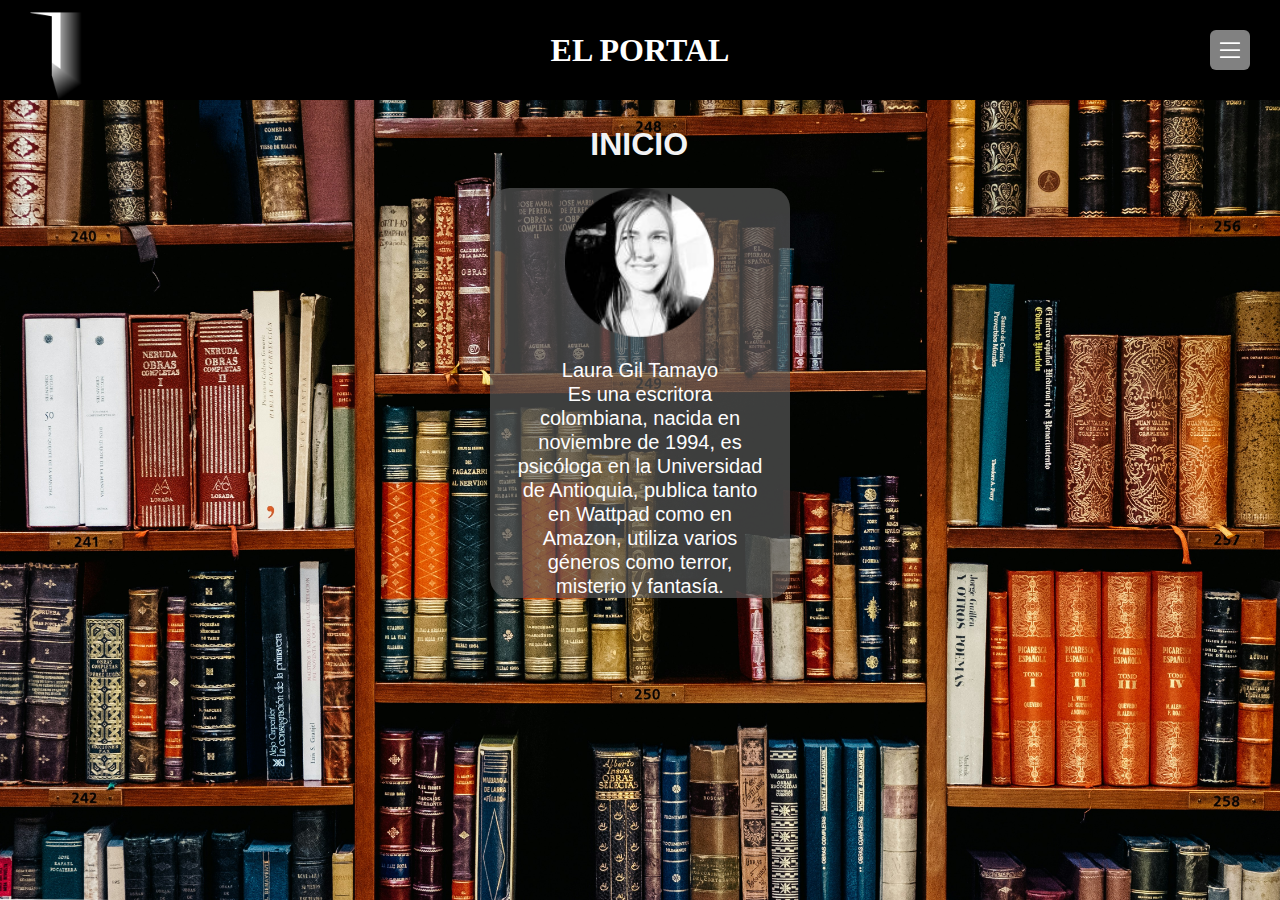
<file: index.html>
<!doctype html>
<html
  lang="en"
  data-ws-project="d2cc0fe9-c033-4dbe-af57-37bd389259b1"
  data-ws-last-published="2025-10-30T22:09:19.112Z"
>
  <head>
    <link
      rel="stylesheet"
      type="text/css"
      href="/assets/static/app_generated_index-6937cd5a.BsEceY5G.css"
    />
    <meta charset="UTF-8" />
    <meta name="viewport" content="width=device-width,initial-scale=1" />
    <meta property="og:url" content="https://url/" />
    <title>Home</title>
    <meta property="og:title" content="Home" />
    <meta property="og:type" content="website" />
    <link
      rel="preload"
      href="/assets/inaki-del-olmo-NIJuEQw0RKg-unsplash_jc7EkpLsFZNseD1LiA05j.jpg"
      as="image"
    />
  </head>
  <body
    class="w-element c1qmx1o8 c1icejh9 c1bnkpfy co3tvzq cxtgxj1 c1um50xf c16j96hl cz4qv6o c1au9onb c2bnxb2 c1hmhwbw c1n3m2gq c18gdq4h cdh3sj3"
  >
    <section class="w-element cnvl1sn c1ayfqqj">
      <div
        class="w-element ca1esn8 cf2aos5 c1xn0ta cxyerfa ckjog1e c19eipiq c1ayfqqj c5tghbq c1nxsiyl"
      >
        <div class="w-element">
          <img
            alt=""
            width="500"
            height="500"
            src="/assets/Copia_de_Dise_o_sin_t_tulo_(1)_aI3asMPHI1lEpjOQl3NJX.png"
            class="w-image c1favr2h c1oc8uqy cxgo3b1 cmhggn2 c1f5yie cnvl1sn cpjvukc c1ayfqqj c1upqv7q"
            sizes="100vw"
            srcset="
              /assets/Copia_de_Dise_o_sin_t_tulo_(1)_aI3asMPHI1lEpjOQl3NJX.png   16w,
              /assets/Copia_de_Dise_o_sin_t_tulo_(1)_aI3asMPHI1lEpjOQl3NJX.png   32w,
              /assets/Copia_de_Dise_o_sin_t_tulo_(1)_aI3asMPHI1lEpjOQl3NJX.png   48w,
              /assets/Copia_de_Dise_o_sin_t_tulo_(1)_aI3asMPHI1lEpjOQl3NJX.png   64w,
              /assets/Copia_de_Dise_o_sin_t_tulo_(1)_aI3asMPHI1lEpjOQl3NJX.png   96w,
              /assets/Copia_de_Dise_o_sin_t_tulo_(1)_aI3asMPHI1lEpjOQl3NJX.png  128w,
              /assets/Copia_de_Dise_o_sin_t_tulo_(1)_aI3asMPHI1lEpjOQl3NJX.png  256w,
              /assets/Copia_de_Dise_o_sin_t_tulo_(1)_aI3asMPHI1lEpjOQl3NJX.png  384w,
              /assets/Copia_de_Dise_o_sin_t_tulo_(1)_aI3asMPHI1lEpjOQl3NJX.png  640w,
              /assets/Copia_de_Dise_o_sin_t_tulo_(1)_aI3asMPHI1lEpjOQl3NJX.png  750w,
              /assets/Copia_de_Dise_o_sin_t_tulo_(1)_aI3asMPHI1lEpjOQl3NJX.png  828w,
              /assets/Copia_de_Dise_o_sin_t_tulo_(1)_aI3asMPHI1lEpjOQl3NJX.png 1080w
            "
            decoding="async"
            loading="lazy"
          />
        </div>
        <h1
          class="w-element ctn1oqd c1fmds1f cvoq3hz cvcn23q c1s09mvl c3tfgm6 c1xoidll c9jhhqd c69dm1z c186kave cmn1a2a"
        >
          <b class="w-element">EL PORTAL</b>
        </h1>
        <div
          class="w-element cpjvukc c5tghbq c14pvdus"
          type="button"
          aria-haspopup="dialog"
          aria-expanded="false"
          aria-controls="radix-:R1m:"
          data-state="closed"
        >
          <button
            type="submit"
            class="w-button cn7yuek cqnxke6 cemzqr0 cimum3x cjerxfz c1grufaf c18mxri7 cwo87g3 c13x1uo1 c7dpsus cjhuvac c1ayqser ckx5kl6 cwu7hqv c1mbtik4 cprbzdl c1iuni55 c9jhhqd c172bq33 cmn1a2a c1u23wuo c15zxh23 c1pw8old c10w6f4h c1p54o3s c1kd3ah9 ckd66pr cdpnrzf cm0knhk cn54qdg c4hjett"
          >
            <div class="w-html-embed c1f5yie cnvl1sn cikjglw">
              <svg
                xmlns="http://www.w3.org/2000/svg"
                fill="none"
                viewBox="0 0 16 16"
                width="100%"
                height="100%"
                style="display: block"
              >
                <path
                  stroke="currentColor"
                  stroke-linecap="round"
                  stroke-linejoin="round"
                  d="M2.667 8h10.666M2.667 4h10.666M2.667 12h10.666"
                />
              </svg>
            </div>
          </button>
        </div>
      </div>
    </section>
    <div class="w-element c1epyhvx c1f8bpbi">
      <h1 class="w-element c1v4fwcm c5n2r4t c1aio1v7 c1upqv7q cn84kiw">
        INICIO
      </h1>
    </div>
    <section
      class="w-element c1r6ugba c1k6glwd c813e5c c114w0xy c1bnkpfy co3tvzq cxtgxj1 c1um50xf c16j96hl c1f7yy2n"
    >
      <a
        href="https://www.wattpad.com/user/LauraGilTamayo"
        class="w-element cn7yuek c1aio1v7 c1upqv7q c1mrkxd c1w6t6ju c1mo1ylx c1055l1u c1nq3432 c1sar7pn c1i0k055 c18c9wng c1ofb9c cq1kggf c1favr2h cwcygrx"
        ><div
          class="w-element cwcygrx c1ofb9c cq1kggf cujxmzg c1lxtkqn cbc2u6a c7q597 c1j8kcf7 c112aa1k c10s9tof cx71pj6 c7g2jwj cvdi3a3 c1aio1v7 c10g4upj c1mrkxd c1hi0c38 c1p1avj9 c81pmbb c1b9fc7u c142i5tu c110c5br c1qy5rw9 cnn0afh c1x0ujt1 c1xoidll"
        >
          <img
            alt=""
            width="128"
            height="128"
            src="/assets/LauraGilTamayo.128.776276_xq6JyUnmU7gn4xvb5v6Bl.png"
            class="w-image c1ofb9c cq1kggf c1sg7cws c1aio1v7 c1upqv7q c1b3hch8"
            sizes="100vw"
            srcset="
              /assets/LauraGilTamayo.128.776276_xq6JyUnmU7gn4xvb5v6Bl.png  16w,
              /assets/LauraGilTamayo.128.776276_xq6JyUnmU7gn4xvb5v6Bl.png  32w,
              /assets/LauraGilTamayo.128.776276_xq6JyUnmU7gn4xvb5v6Bl.png  48w,
              /assets/LauraGilTamayo.128.776276_xq6JyUnmU7gn4xvb5v6Bl.png  64w,
              /assets/LauraGilTamayo.128.776276_xq6JyUnmU7gn4xvb5v6Bl.png  96w,
              /assets/LauraGilTamayo.128.776276_xq6JyUnmU7gn4xvb5v6Bl.png 128w,
              /assets/LauraGilTamayo.128.776276_xq6JyUnmU7gn4xvb5v6Bl.png 256w
            "
            decoding="async"
            loading="lazy"
          />
          <p
            class="w-element c1s09mvl c1ytug19 c1ofb9c cq1kggf czv2zc3 cpwfnaf c14skmt9 cpgq2tq c1usyqnc c1ec3i0t c1xoidll crw7cil c1aio1v7 c1upqv7q c56rzx7"
          >
            Laura Gil Tamayo<br />Es una escritora colombiana, nacida en
            noviembre de 1994, es psicóloga en la Universidad de Antioquia,
            publica tanto en Wattpad como en Amazon, utiliza varios géneros como
            terror, misterio y fantasía.
          </p>
        </div></a
      >
    </section>
    <script id="vike_pageContext" type="application/json">
      {
        "_urlRewrite": null,
        "pageId": "/pages/index",
        "routeParams": {},
        "data": {
          "url": "https://url/",
          "system": { "params": {}, "search": {}, "origin": "https://url" },
          "resources": {},
          "pageMeta": {
            "title": "Home",
            "description": "!undefined",
            "excludePageFromSearch": "!undefined",
            "language": "!undefined",
            "socialImageAssetName": "!undefined",
            "socialImageUrl": "!undefined",
            "status": "!undefined",
            "redirect": "!undefined",
            "custom": []
          }
        }
      }
    </script>
    <script id="vike_globalContext" type="application/json">
      {}
    </script>
    <script
      src="/assets/entries/entry-server-routing.Coqxt5B5.js"
      type="module"
      async
    ></script>
    <link
      rel="modulepreload"
      href="/assets/entries/pages_index.DSTsPCqw.js"
      as="script"
      type="text/javascript"
    /><link
      rel="modulepreload"
      href="/assets/chunks/chunk-DE3sq-51.js"
      as="script"
      type="text/javascript"
    />
  </body>
</html>
</file>
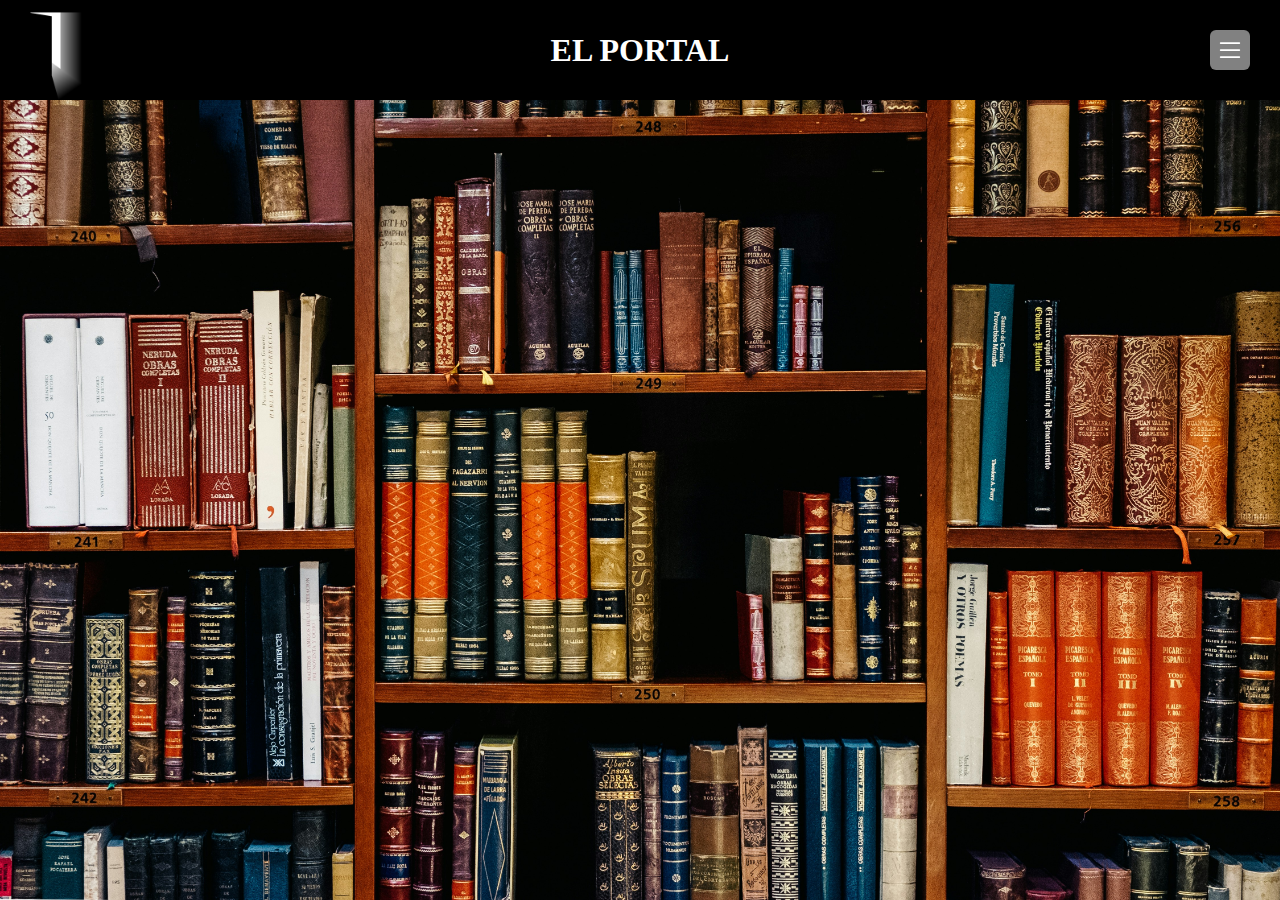
<file: contacto/index.html>
<!doctype html>
<html
  lang="en"
  data-ws-project="d2cc0fe9-c033-4dbe-af57-37bd389259b1"
  data-ws-last-published="2025-10-30T22:09:19.112Z"
>
  <head>
    <link
      rel="stylesheet"
      type="text/css"
      href="/assets/static/app_generated_index-6937cd5a.BsEceY5G.css"
    />
    <meta charset="UTF-8" />
    <meta name="viewport" content="width=device-width,initial-scale=1" />
    <meta property="og:url" content="https://url/contacto" />
    <title>Untitled</title>
    <meta property="og:title" content="Untitled" />
    <meta property="og:type" content="website" />
    <meta name="robots" content="noindex, nofollow" />
    <meta property="twitter:card" content="summary_large_image" />
    <link
      rel="preload"
      href="/assets/inaki-del-olmo-NIJuEQw0RKg-unsplash_jc7EkpLsFZNseD1LiA05j.jpg"
      as="image"
    />
  </head>
  <body
    class="w-element c1qmx1o8 c1icejh9 c1bnkpfy co3tvzq cxtgxj1 c1um50xf c16j96hl cz4qv6o c1au9onb c2bnxb2 c1hmhwbw c1n3m2gq c18gdq4h cdh3sj3"
  >
    <div
      class="w-element ca1esn8 cf2aos5 c1xn0ta cxyerfa ckjog1e c19eipiq c1ayfqqj c5tghbq c1nxsiyl"
    >
      <div class="w-element">
        <img
          alt=""
          width="500"
          height="500"
          src="/assets/Copia_de_Dise_o_sin_t_tulo_(1)_aI3asMPHI1lEpjOQl3NJX.png"
          class="w-image c1favr2h c1oc8uqy cxgo3b1 cmhggn2 c1f5yie cnvl1sn cpjvukc c1ayfqqj c1upqv7q"
          sizes="100vw"
          srcset="
            /assets/Copia_de_Dise_o_sin_t_tulo_(1)_aI3asMPHI1lEpjOQl3NJX.png   16w,
            /assets/Copia_de_Dise_o_sin_t_tulo_(1)_aI3asMPHI1lEpjOQl3NJX.png   32w,
            /assets/Copia_de_Dise_o_sin_t_tulo_(1)_aI3asMPHI1lEpjOQl3NJX.png   48w,
            /assets/Copia_de_Dise_o_sin_t_tulo_(1)_aI3asMPHI1lEpjOQl3NJX.png   64w,
            /assets/Copia_de_Dise_o_sin_t_tulo_(1)_aI3asMPHI1lEpjOQl3NJX.png   96w,
            /assets/Copia_de_Dise_o_sin_t_tulo_(1)_aI3asMPHI1lEpjOQl3NJX.png  128w,
            /assets/Copia_de_Dise_o_sin_t_tulo_(1)_aI3asMPHI1lEpjOQl3NJX.png  256w,
            /assets/Copia_de_Dise_o_sin_t_tulo_(1)_aI3asMPHI1lEpjOQl3NJX.png  384w,
            /assets/Copia_de_Dise_o_sin_t_tulo_(1)_aI3asMPHI1lEpjOQl3NJX.png  640w,
            /assets/Copia_de_Dise_o_sin_t_tulo_(1)_aI3asMPHI1lEpjOQl3NJX.png  750w,
            /assets/Copia_de_Dise_o_sin_t_tulo_(1)_aI3asMPHI1lEpjOQl3NJX.png  828w,
            /assets/Copia_de_Dise_o_sin_t_tulo_(1)_aI3asMPHI1lEpjOQl3NJX.png 1080w
          "
          decoding="async"
          loading="lazy"
        />
      </div>
      <h1
        class="w-element ctn1oqd c1fmds1f cvoq3hz cvcn23q c1s09mvl c3tfgm6 c1xoidll c9jhhqd c69dm1z c186kave cmn1a2a"
      >
        <b class="w-element">EL PORTAL</b>
      </h1>
      <div
        class="w-element cpjvukc c5tghbq c14pvdus"
        type="button"
        aria-haspopup="dialog"
        aria-expanded="false"
        aria-controls="radix-:Re:"
        data-state="closed"
      >
        <button
          type="submit"
          class="w-button cn7yuek cqnxke6 cemzqr0 cimum3x cjerxfz c1grufaf c18mxri7 cwo87g3 c13x1uo1 c7dpsus cjhuvac c1ayqser ckx5kl6 cwu7hqv c1mbtik4 cprbzdl c1iuni55 c9jhhqd c172bq33 cmn1a2a c1u23wuo c15zxh23 c1pw8old c10w6f4h c1p54o3s c1kd3ah9 ckd66pr cdpnrzf cm0knhk cn54qdg c4hjett"
        >
          <div class="w-html-embed c1f5yie cnvl1sn cikjglw">
            <svg
              xmlns="http://www.w3.org/2000/svg"
              fill="none"
              viewBox="0 0 16 16"
              width="100%"
              height="100%"
              style="display: block"
            >
              <path
                stroke="currentColor"
                stroke-linecap="round"
                stroke-linejoin="round"
                d="M2.667 8h10.666M2.667 4h10.666M2.667 12h10.666"
              />
            </svg>
          </div>
        </button>
      </div>
    </div>
    <script id="vike_pageContext" type="application/json">
      {
        "_urlRewrite": null,
        "pageId": "/pages/contacto",
        "routeParams": {},
        "data": {
          "url": "https://url/contacto",
          "system": { "params": {}, "search": {}, "origin": "https://url" },
          "resources": {},
          "pageMeta": {
            "title": "Untitled",
            "description": "",
            "excludePageFromSearch": true,
            "language": "",
            "socialImageAssetName": "!undefined",
            "socialImageUrl": "",
            "status": "!undefined",
            "redirect": "",
            "custom": []
          }
        }
      }
    </script>
    <script id="vike_globalContext" type="application/json">
      {}
    </script>
    <script
      src="/assets/entries/entry-server-routing.Coqxt5B5.js"
      type="module"
      async
    ></script>
    <link
      rel="modulepreload"
      href="/assets/entries/pages_contacto.D3B0B4v3.js"
      as="script"
      type="text/javascript"
    /><link
      rel="modulepreload"
      href="/assets/chunks/chunk-DE3sq-51.js"
      as="script"
      type="text/javascript"
    />
  </body>
</html>
</file>
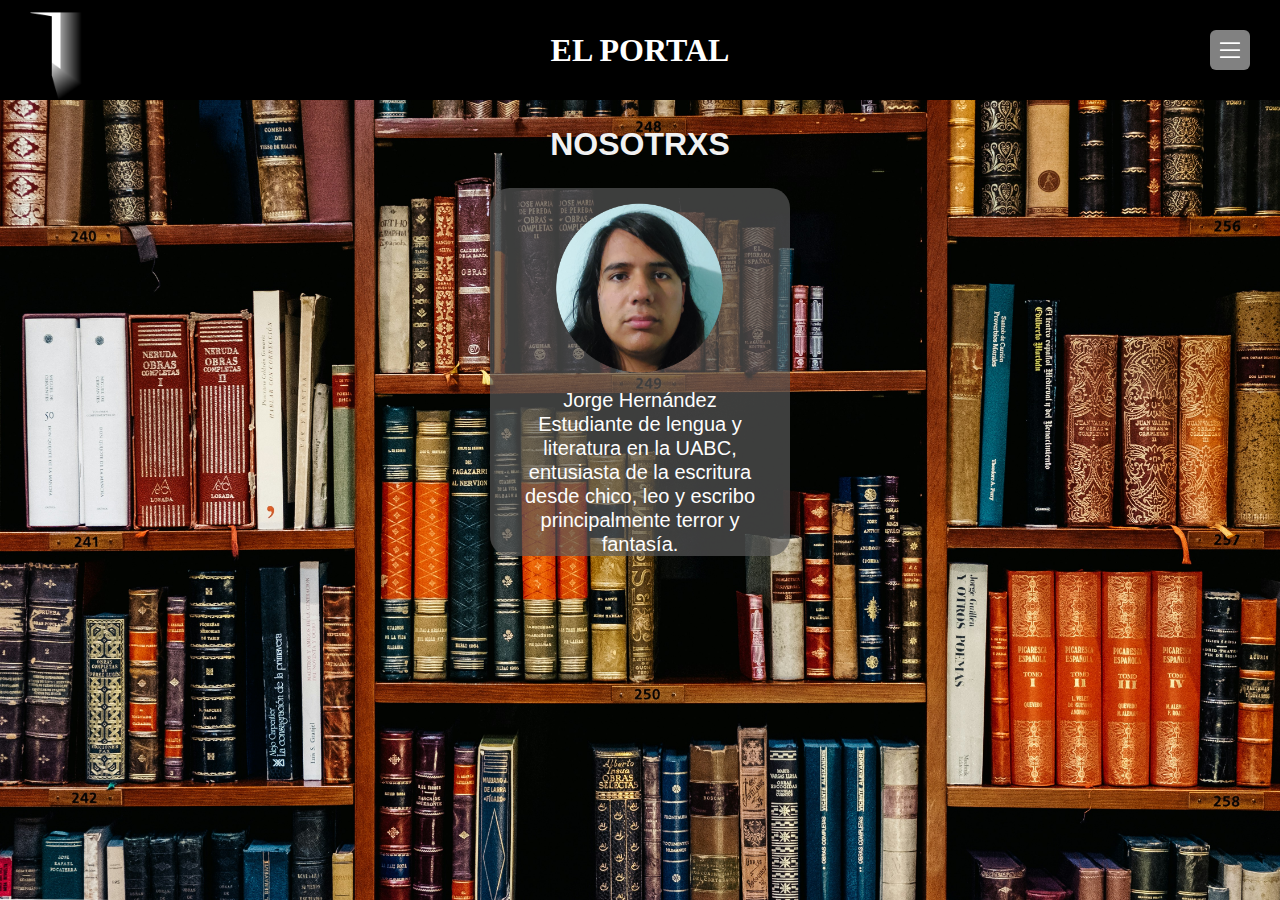
<file: nosotrxs/index.html>
<!doctype html>
<html
  lang="en"
  data-ws-project="d2cc0fe9-c033-4dbe-af57-37bd389259b1"
  data-ws-last-published="2025-10-30T22:09:19.112Z"
>
  <head>
    <link
      rel="stylesheet"
      type="text/css"
      href="/assets/static/app_generated_index-6937cd5a.BsEceY5G.css"
    />
    <meta charset="UTF-8" />
    <meta name="viewport" content="width=device-width,initial-scale=1" />
    <meta property="og:url" content="https://url/nosotrxs" />
    <title>Untitled</title>
    <meta property="og:title" content="Untitled" />
    <meta property="og:type" content="website" />
    <meta name="robots" content="noindex, nofollow" />
    <meta property="twitter:card" content="summary_large_image" />
    <link
      rel="preload"
      href="/assets/inaki-del-olmo-NIJuEQw0RKg-unsplash_jc7EkpLsFZNseD1LiA05j.jpg"
      as="image"
    />
  </head>
  <body
    class="w-element c1qmx1o8 c1icejh9 c1bnkpfy co3tvzq cxtgxj1 c1um50xf c16j96hl cz4qv6o c1au9onb c2bnxb2 c1hmhwbw c1n3m2gq c18gdq4h cdh3sj3"
  >
    <div
      class="w-element ca1esn8 cf2aos5 c1xn0ta cxyerfa ckjog1e c19eipiq c1ayfqqj c5tghbq c1nxsiyl"
    >
      <div class="w-element">
        <img
          alt=""
          width="500"
          height="500"
          src="/assets/Copia_de_Dise_o_sin_t_tulo_(1)_aI3asMPHI1lEpjOQl3NJX.png"
          class="w-image c1favr2h c1oc8uqy cxgo3b1 cmhggn2 c1f5yie cnvl1sn cpjvukc c1ayfqqj c1upqv7q"
          sizes="100vw"
          srcset="
            /assets/Copia_de_Dise_o_sin_t_tulo_(1)_aI3asMPHI1lEpjOQl3NJX.png   16w,
            /assets/Copia_de_Dise_o_sin_t_tulo_(1)_aI3asMPHI1lEpjOQl3NJX.png   32w,
            /assets/Copia_de_Dise_o_sin_t_tulo_(1)_aI3asMPHI1lEpjOQl3NJX.png   48w,
            /assets/Copia_de_Dise_o_sin_t_tulo_(1)_aI3asMPHI1lEpjOQl3NJX.png   64w,
            /assets/Copia_de_Dise_o_sin_t_tulo_(1)_aI3asMPHI1lEpjOQl3NJX.png   96w,
            /assets/Copia_de_Dise_o_sin_t_tulo_(1)_aI3asMPHI1lEpjOQl3NJX.png  128w,
            /assets/Copia_de_Dise_o_sin_t_tulo_(1)_aI3asMPHI1lEpjOQl3NJX.png  256w,
            /assets/Copia_de_Dise_o_sin_t_tulo_(1)_aI3asMPHI1lEpjOQl3NJX.png  384w,
            /assets/Copia_de_Dise_o_sin_t_tulo_(1)_aI3asMPHI1lEpjOQl3NJX.png  640w,
            /assets/Copia_de_Dise_o_sin_t_tulo_(1)_aI3asMPHI1lEpjOQl3NJX.png  750w,
            /assets/Copia_de_Dise_o_sin_t_tulo_(1)_aI3asMPHI1lEpjOQl3NJX.png  828w,
            /assets/Copia_de_Dise_o_sin_t_tulo_(1)_aI3asMPHI1lEpjOQl3NJX.png 1080w
          "
          decoding="async"
          loading="lazy"
        />
      </div>
      <h1
        class="w-element ctn1oqd c1fmds1f cvoq3hz cvcn23q c1s09mvl c3tfgm6 c1xoidll c9jhhqd c69dm1z c186kave cmn1a2a"
      >
        <b class="w-element">EL PORTAL</b>
      </h1>
      <div
        class="w-element cpjvukc c5tghbq c14pvdus"
        type="button"
        aria-haspopup="dialog"
        aria-expanded="false"
        aria-controls="radix-:R1m:"
        data-state="closed"
      >
        <button
          type="submit"
          class="w-button cn7yuek cqnxke6 cemzqr0 cimum3x cjerxfz c1grufaf c18mxri7 cwo87g3 c13x1uo1 c7dpsus cjhuvac c1ayqser ckx5kl6 cwu7hqv c1mbtik4 cprbzdl c1iuni55 c9jhhqd c172bq33 cmn1a2a c1u23wuo c15zxh23 c1pw8old c10w6f4h c1p54o3s c1kd3ah9 ckd66pr cdpnrzf cm0knhk cn54qdg c4hjett"
        >
          <div class="w-html-embed c1f5yie cnvl1sn cikjglw">
            <svg
              xmlns="http://www.w3.org/2000/svg"
              fill="none"
              viewBox="0 0 16 16"
              width="100%"
              height="100%"
              style="display: block"
            >
              <path
                stroke="currentColor"
                stroke-linecap="round"
                stroke-linejoin="round"
                d="M2.667 8h10.666M2.667 4h10.666M2.667 12h10.666"
              />
            </svg>
          </div>
        </button>
      </div>
    </div>
    <div class="w-element c1epyhvx">
      <h1 class="w-element c1jzxwpc c1xoidll">NOSOTRXS</h1>
    </div>
    <div
      class="w-element cwcygrx c1ofb9c cq1kggf cujxmzg c1lxtkqn cbc2u6a c7q597 c1j8kcf7 c112aa1k c10s9tof cx71pj6 c7g2jwj cvdi3a3 c1aio1v7 c1upqv7q c1mrkxd c1hi0c38 c1p1avj9 c81pmbb c1b9fc7u c142i5tu c110c5br c1qy5rw9 cnn0afh c1x0ujt1 c1xoidll c1epyhvx c46hjv4"
    >
      <img
        alt=""
        width="1389"
        height="1389"
        src="/assets/Carota_Si-REJ-XyUm3hsqW843jd.png"
        class="w-image c1ofb9c cq1kggf c1sg7cws c1aio1v7 c1upqv7q cl05e1y"
        sizes="100vw"
        srcset="
          /assets/Carota_Si-REJ-XyUm3hsqW843jd.png   16w,
          /assets/Carota_Si-REJ-XyUm3hsqW843jd.png   32w,
          /assets/Carota_Si-REJ-XyUm3hsqW843jd.png   48w,
          /assets/Carota_Si-REJ-XyUm3hsqW843jd.png   64w,
          /assets/Carota_Si-REJ-XyUm3hsqW843jd.png   96w,
          /assets/Carota_Si-REJ-XyUm3hsqW843jd.png  128w,
          /assets/Carota_Si-REJ-XyUm3hsqW843jd.png  256w,
          /assets/Carota_Si-REJ-XyUm3hsqW843jd.png  384w,
          /assets/Carota_Si-REJ-XyUm3hsqW843jd.png  640w,
          /assets/Carota_Si-REJ-XyUm3hsqW843jd.png  750w,
          /assets/Carota_Si-REJ-XyUm3hsqW843jd.png  828w,
          /assets/Carota_Si-REJ-XyUm3hsqW843jd.png 1080w,
          /assets/Carota_Si-REJ-XyUm3hsqW843jd.png 1200w,
          /assets/Carota_Si-REJ-XyUm3hsqW843jd.png 1920w,
          /assets/Carota_Si-REJ-XyUm3hsqW843jd.png 2048w,
          /assets/Carota_Si-REJ-XyUm3hsqW843jd.png 3840w
        "
        decoding="async"
        loading="lazy"
      />
      <p
        class="w-element c1s09mvl c1ytug19 c1ofb9c cq1kggf czv2zc3 cpwfnaf c14skmt9 cpgq2tq c1usyqnc c1ec3i0t c1xoidll crw7cil c1aio1v7 c1upqv7q c56rzx7 c1f7yy2n c14nanek"
      >
        Jorge Hernández<br />Estudiante de lengua y literatura en la UABC,
        entusiasta de la escritura desde chico, leo y escribo principalmente
        terror y fantasía.
      </p>
    </div>
    <script id="vike_pageContext" type="application/json">
      {
        "_urlRewrite": null,
        "pageId": "/pages/nosotrxs",
        "routeParams": {},
        "data": {
          "url": "https://url/nosotrxs",
          "system": { "params": {}, "search": {}, "origin": "https://url" },
          "resources": {},
          "pageMeta": {
            "title": "Untitled",
            "description": "",
            "excludePageFromSearch": true,
            "language": "",
            "socialImageAssetName": "!undefined",
            "socialImageUrl": "",
            "status": "!undefined",
            "redirect": "",
            "custom": []
          }
        }
      }
    </script>
    <script id="vike_globalContext" type="application/json">
      {}
    </script>
    <script
      src="/assets/entries/entry-server-routing.Coqxt5B5.js"
      type="module"
      async
    ></script>
    <link
      rel="modulepreload"
      href="/assets/entries/pages_nosotrxs.DNoFbGsc.js"
      as="script"
      type="text/javascript"
    /><link
      rel="modulepreload"
      href="/assets/chunks/chunk-DE3sq-51.js"
      as="script"
      type="text/javascript"
    />
  </body>
</html>
</file>
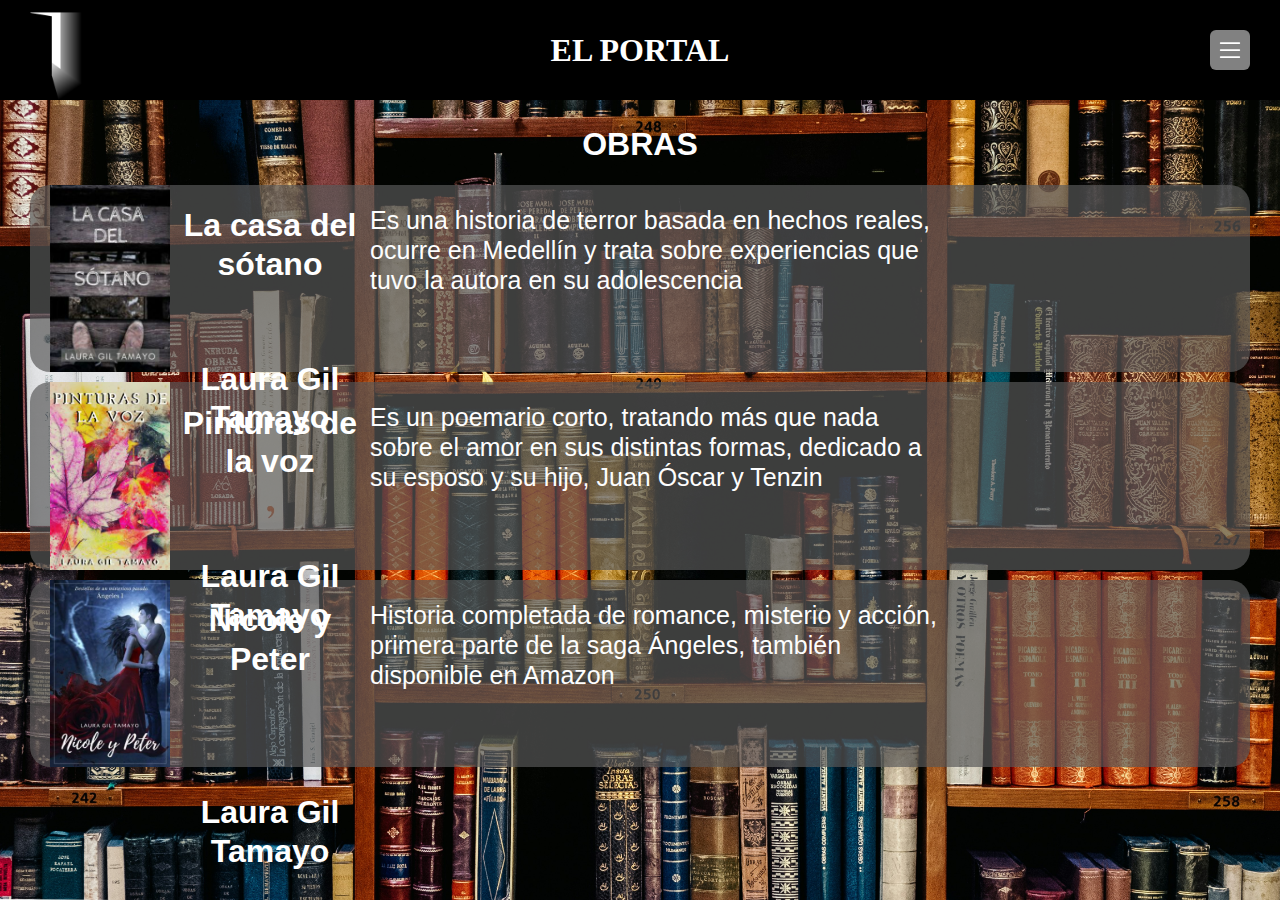
<file: obras/index.html>
<!doctype html>
<html
  lang="en"
  data-ws-project="d2cc0fe9-c033-4dbe-af57-37bd389259b1"
  data-ws-last-published="2025-10-30T22:09:19.112Z"
>
  <head>
    <link
      rel="stylesheet"
      type="text/css"
      href="/assets/static/app_generated_index-6937cd5a.BsEceY5G.css"
    />
    <meta charset="UTF-8" />
    <meta name="viewport" content="width=device-width,initial-scale=1" />
    <meta property="og:url" content="https://url/obras" />
    <title>Untitled</title>
    <meta property="og:title" content="Untitled" />
    <meta property="og:type" content="website" />
    <meta name="robots" content="noindex, nofollow" />
    <meta property="twitter:card" content="summary_large_image" />
    <link
      rel="preload"
      href="/assets/inaki-del-olmo-NIJuEQw0RKg-unsplash_jc7EkpLsFZNseD1LiA05j.jpg"
      as="image"
    />
  </head>
  <body
    class="w-element c1qmx1o8 c1icejh9 c1bnkpfy co3tvzq cxtgxj1 c1um50xf c16j96hl cz4qv6o c1au9onb c2bnxb2 c1hmhwbw c1n3m2gq c18gdq4h cdh3sj3"
  >
    <div
      class="w-element ca1esn8 cf2aos5 c1xn0ta cxyerfa ckjog1e c19eipiq c1ayfqqj c5tghbq c1nxsiyl"
    >
      <div class="w-element">
        <img
          alt=""
          width="500"
          height="500"
          src="/assets/Copia_de_Dise_o_sin_t_tulo_(1)_aI3asMPHI1lEpjOQl3NJX.png"
          class="w-image c1favr2h c1oc8uqy cxgo3b1 cmhggn2 c1f5yie cnvl1sn cpjvukc c1ayfqqj c1upqv7q"
          sizes="100vw"
          srcset="
            /assets/Copia_de_Dise_o_sin_t_tulo_(1)_aI3asMPHI1lEpjOQl3NJX.png   16w,
            /assets/Copia_de_Dise_o_sin_t_tulo_(1)_aI3asMPHI1lEpjOQl3NJX.png   32w,
            /assets/Copia_de_Dise_o_sin_t_tulo_(1)_aI3asMPHI1lEpjOQl3NJX.png   48w,
            /assets/Copia_de_Dise_o_sin_t_tulo_(1)_aI3asMPHI1lEpjOQl3NJX.png   64w,
            /assets/Copia_de_Dise_o_sin_t_tulo_(1)_aI3asMPHI1lEpjOQl3NJX.png   96w,
            /assets/Copia_de_Dise_o_sin_t_tulo_(1)_aI3asMPHI1lEpjOQl3NJX.png  128w,
            /assets/Copia_de_Dise_o_sin_t_tulo_(1)_aI3asMPHI1lEpjOQl3NJX.png  256w,
            /assets/Copia_de_Dise_o_sin_t_tulo_(1)_aI3asMPHI1lEpjOQl3NJX.png  384w,
            /assets/Copia_de_Dise_o_sin_t_tulo_(1)_aI3asMPHI1lEpjOQl3NJX.png  640w,
            /assets/Copia_de_Dise_o_sin_t_tulo_(1)_aI3asMPHI1lEpjOQl3NJX.png  750w,
            /assets/Copia_de_Dise_o_sin_t_tulo_(1)_aI3asMPHI1lEpjOQl3NJX.png  828w,
            /assets/Copia_de_Dise_o_sin_t_tulo_(1)_aI3asMPHI1lEpjOQl3NJX.png 1080w
          "
          decoding="async"
          loading="lazy"
        />
      </div>
      <h1
        class="w-element ctn1oqd c1fmds1f cvoq3hz cvcn23q c1s09mvl c3tfgm6 c1xoidll c9jhhqd c69dm1z c186kave cmn1a2a"
      >
        <b class="w-element">EL PORTAL</b>
      </h1>
      <div
        class="w-element cpjvukc c5tghbq c14pvdus"
        type="button"
        aria-haspopup="dialog"
        aria-expanded="false"
        aria-controls="radix-:R1m:"
        data-state="closed"
      >
        <button
          type="submit"
          class="w-button cn7yuek cqnxke6 cemzqr0 cimum3x cjerxfz c1grufaf c18mxri7 cwo87g3 c13x1uo1 c7dpsus cjhuvac c1ayqser ckx5kl6 cwu7hqv c1mbtik4 cprbzdl c1iuni55 c9jhhqd c172bq33 cmn1a2a c1u23wuo c15zxh23 c1pw8old c10w6f4h c1p54o3s c1kd3ah9 ckd66pr cdpnrzf cm0knhk cn54qdg c4hjett"
        >
          <div class="w-html-embed c1f5yie cnvl1sn cikjglw">
            <svg
              xmlns="http://www.w3.org/2000/svg"
              fill="none"
              viewBox="0 0 16 16"
              width="100%"
              height="100%"
              style="display: block"
            >
              <path
                stroke="currentColor"
                stroke-linecap="round"
                stroke-linejoin="round"
                d="M2.667 8h10.666M2.667 4h10.666M2.667 12h10.666"
              />
            </svg>
          </div>
        </button>
      </div>
    </div>
    <div class="w-element c1epyhvx ce4n45o">
      <h1 class="w-element c1aio1v7 c1upqv7q c1xoidll c24u76e">OBRAS</h1>
    </div>
    <section
      class="w-element c1r6ugba c1k6glwd c813e5c c114w0xy c1bnkpfy co3tvzq cxtgxj1 c1um50xf c16j96hl c2ny8uk"
    >
      <a
        href="https://www.wattpad.com/story/255378039-la-casa-del-s%C3%B3tano"
        class="w-element cn7yuek c1k92ndw c1yysmij c1iogtcv c1w6t6ju c1mo1ylx c1055l1u c1nq3432 c1sar7pn c9uuf3o c9jhhqd c1i0k055 c18c9wng c1favr2h cwcygrx"
        ><div
          class="w-element cwcygrx c1ofb9c cq1kggf cujxmzg c1lxtkqn cbc2u6a c7q597 c1j8kcf7 c112aa1k c10s9tof cx71pj6 c7g2jwj cvdi3a3 c14pvdus c10g4upj c1iogtcv c1hi0c38 c1p1avj9 c81pmbb c1b9fc7u c142i5tu c110c5br c1qy5rw9 cnn0afh c1x0ujt1 c1xoidll c5tghbq cmov67p c11ukp80"
        >
          <img
            alt=""
            width="256"
            height="400"
            src="/assets/La_casa_del_s_tano_Dg0L_XG8512SSHcRajzeX.jpg"
            class="w-image c1ofb9c cq1kggf c1sg7cws c1knqpn1 c10g4upj c1wzbke4 c5tghbq"
            sizes="100vw"
            srcset="
              /assets/La_casa_del_s_tano_Dg0L_XG8512SSHcRajzeX.jpg  16w,
              /assets/La_casa_del_s_tano_Dg0L_XG8512SSHcRajzeX.jpg  32w,
              /assets/La_casa_del_s_tano_Dg0L_XG8512SSHcRajzeX.jpg  48w,
              /assets/La_casa_del_s_tano_Dg0L_XG8512SSHcRajzeX.jpg  64w,
              /assets/La_casa_del_s_tano_Dg0L_XG8512SSHcRajzeX.jpg  96w,
              /assets/La_casa_del_s_tano_Dg0L_XG8512SSHcRajzeX.jpg 128w,
              /assets/La_casa_del_s_tano_Dg0L_XG8512SSHcRajzeX.jpg 256w,
              /assets/La_casa_del_s_tano_Dg0L_XG8512SSHcRajzeX.jpg 384w,
              /assets/La_casa_del_s_tano_Dg0L_XG8512SSHcRajzeX.jpg 640w
            "
            decoding="async"
            loading="lazy"
          />
          <h1 class="w-element c70cr05 ck5w8n6 cl05e1y">
            La casa del sótano<br /><br /><br />Laura Gil Tamayo
          </h1>
          <p
            class="w-element c1s09mvl c1ytug19 c1ofb9c cq1kggf czv2zc3 cpwfnaf c14skmt9 cpgq2tq c1usyqnc c1ec3i0t c9uuf3o cj4lfnm c14pvdus c10g4upj c70cr05 c1gph14z cura3gc c1w1465l c1rk3ywy"
          >
            Es una historia de terror basada en hechos reales, ocurre en
            Medellín y trata sobre experiencias que tuvo la autora en su
            adolescencia
          </p>
        </div></a
      ><a
        href="https://www.wattpad.com/story/239744673-pinturas-de-la-voz"
        class="w-element cn7yuek c1k92ndw c1yysmij c1iogtcv c1w6t6ju c1mo1ylx c1055l1u c1nq3432 c1sar7pn c9uuf3o c9jhhqd c1i0k055 c18c9wng c1favr2h cwcygrx"
        ><div
          class="w-element cwcygrx c1ofb9c cq1kggf cujxmzg c1lxtkqn cbc2u6a c7q597 c1j8kcf7 c112aa1k c10s9tof cx71pj6 c7g2jwj cvdi3a3 c14pvdus c10g4upj c1iogtcv c1hi0c38 c1p1avj9 c81pmbb c1b9fc7u c142i5tu c110c5br c1qy5rw9 cnn0afh c1x0ujt1 c1xoidll c5tghbq cmov67p c11ukp80"
        >
          <img
            alt=""
            width="256"
            height="400"
            src="/assets/Pinturas_de_la_voz_u72DvUFOAsuwSz7qaU66E.jpg"
            class="w-image c1ofb9c cq1kggf c1sg7cws c1knqpn1 c10g4upj c1wzbke4 c5tghbq"
            sizes="100vw"
            srcset="
              /assets/Pinturas_de_la_voz_u72DvUFOAsuwSz7qaU66E.jpg  16w,
              /assets/Pinturas_de_la_voz_u72DvUFOAsuwSz7qaU66E.jpg  32w,
              /assets/Pinturas_de_la_voz_u72DvUFOAsuwSz7qaU66E.jpg  48w,
              /assets/Pinturas_de_la_voz_u72DvUFOAsuwSz7qaU66E.jpg  64w,
              /assets/Pinturas_de_la_voz_u72DvUFOAsuwSz7qaU66E.jpg  96w,
              /assets/Pinturas_de_la_voz_u72DvUFOAsuwSz7qaU66E.jpg 128w,
              /assets/Pinturas_de_la_voz_u72DvUFOAsuwSz7qaU66E.jpg 256w,
              /assets/Pinturas_de_la_voz_u72DvUFOAsuwSz7qaU66E.jpg 384w,
              /assets/Pinturas_de_la_voz_u72DvUFOAsuwSz7qaU66E.jpg 640w
            "
            decoding="async"
            loading="lazy"
          />
          <h1 class="w-element c70cr05 ck5w8n6 cl05e1y">
            Pinturas de la voz<br /><br /><br />Laura Gil Tamayo
          </h1>
          <p
            class="w-element c1s09mvl c1ytug19 c1ofb9c cq1kggf czv2zc3 cpwfnaf c14skmt9 cpgq2tq c1usyqnc c1ec3i0t c9uuf3o cj4lfnm c14pvdus c10g4upj c70cr05 c1gph14z cura3gc c1w1465l c1rk3ywy"
          >
            Es un poemario corto, tratando más que nada sobre el amor en sus
            distintas formas, dedicado a su esposo y su hijo, Juan Óscar y
            Tenzin
          </p>
        </div></a
      ><a
        href="https://www.wattpad.com/story/375079232-%C3%A1ngeles-1-nicole-y-peter"
        class="w-element cn7yuek c1k92ndw c1yysmij c1iogtcv c1w6t6ju c1mo1ylx c1055l1u c1nq3432 c1sar7pn c9uuf3o c9jhhqd c1i0k055 c18c9wng c1favr2h cwcygrx"
        ><div
          class="w-element cwcygrx c1ofb9c cq1kggf cujxmzg c1lxtkqn cbc2u6a c7q597 c1j8kcf7 c112aa1k c10s9tof cx71pj6 c7g2jwj cvdi3a3 c14pvdus c10g4upj c1iogtcv c1hi0c38 c1p1avj9 c81pmbb c1b9fc7u c142i5tu c110c5br c1qy5rw9 cnn0afh c1x0ujt1 c1xoidll c5tghbq cmov67p c1eo50g2"
        >
          <img
            alt=""
            width="288"
            height="450"
            src="/assets/Nicole_y_Peter_56vXJc1F6wcjwUZKwLkfT.jpg"
            class="w-image c1ofb9c cq1kggf c1sg7cws c1knqpn1 c10g4upj c1wzbke4 c5tghbq"
            sizes="100vw"
            srcset="
              /assets/Nicole_y_Peter_56vXJc1F6wcjwUZKwLkfT.jpg  16w,
              /assets/Nicole_y_Peter_56vXJc1F6wcjwUZKwLkfT.jpg  32w,
              /assets/Nicole_y_Peter_56vXJc1F6wcjwUZKwLkfT.jpg  48w,
              /assets/Nicole_y_Peter_56vXJc1F6wcjwUZKwLkfT.jpg  64w,
              /assets/Nicole_y_Peter_56vXJc1F6wcjwUZKwLkfT.jpg  96w,
              /assets/Nicole_y_Peter_56vXJc1F6wcjwUZKwLkfT.jpg 128w,
              /assets/Nicole_y_Peter_56vXJc1F6wcjwUZKwLkfT.jpg 256w,
              /assets/Nicole_y_Peter_56vXJc1F6wcjwUZKwLkfT.jpg 384w,
              /assets/Nicole_y_Peter_56vXJc1F6wcjwUZKwLkfT.jpg 640w
            "
            decoding="async"
            loading="lazy"
          />
          <h1 class="w-element c70cr05 ck5w8n6 cl05e1y">
            Nicole y Peter<br /><br /><br /><br />Laura Gil Tamayo
          </h1>
          <p
            class="w-element c1s09mvl c1ytug19 c1ofb9c cq1kggf czv2zc3 cpwfnaf c14skmt9 cpgq2tq c1usyqnc c1ec3i0t c9uuf3o cj4lfnm c14pvdus c10g4upj c70cr05 c1gph14z cura3gc c1w1465l c1rk3ywy"
          >
            Historia completada de romance, misterio y acción, primera parte de
            la saga Ángeles, también disponible en Amazon
          </p>
        </div></a
      >
    </section>
    <script id="vike_pageContext" type="application/json">
      {
        "_urlRewrite": null,
        "pageId": "/pages/obras",
        "routeParams": {},
        "data": {
          "url": "https://url/obras",
          "system": { "params": {}, "search": {}, "origin": "https://url" },
          "resources": {},
          "pageMeta": {
            "title": "Untitled",
            "description": "",
            "excludePageFromSearch": true,
            "language": "",
            "socialImageAssetName": "!undefined",
            "socialImageUrl": "",
            "status": "!undefined",
            "redirect": "",
            "custom": []
          }
        }
      }
    </script>
    <script id="vike_globalContext" type="application/json">
      {}
    </script>
    <script
      src="/assets/entries/entry-server-routing.Coqxt5B5.js"
      type="module"
      async
    ></script>
    <link
      rel="modulepreload"
      href="/assets/entries/pages_obras.BF4nPwJQ.js"
      as="script"
      type="text/javascript"
    /><link
      rel="modulepreload"
      href="/assets/chunks/chunk-DE3sq-51.js"
      as="script"
      type="text/javascript"
    />
  </body>
</html>
</file>
<file: assets/static/app_generated_index-6937cd5a.BsEceY5G.css>
@layer presets{:root{display:grid;min-height:100%;font-family:Arial,Roboto,sans-serif;font-size:16px;line-height:1.2;white-space:pre-wrap;white-space-collapse:preserve}a.w-element{box-sizing:border-box;border-top-width:1px;border-right-width:1px;border-bottom-width:1px;border-left-width:1px;outline-width:1px}b.w-element{font-weight:700;box-sizing:border-box;border-top-width:1px;border-right-width:1px;border-bottom-width:1px;border-left-width:1px}body.w-element{box-sizing:border-box;border-top-width:1px;border-right-width:1px;border-bottom-width:1px;border-left-width:1px;-webkit-font-smoothing:antialiased;-moz-osx-font-smoothing:grayscale;margin:0}div.w-element,h1.w-element,p.w-element{box-sizing:border-box;border-top-width:1px;border-right-width:1px;border-bottom-width:1px;border-left-width:1px;outline-width:1px}section.w-element{box-sizing:border-box;border-top-width:1px;border-right-width:1px;border-bottom-width:1px;border-left-width:1px;outline-width:1px}img.w-image{box-sizing:border-box;border-top-width:1px;border-right-width:1px;border-bottom-width:1px;border-left-width:1px;outline-width:1px;max-width:100%;display:block;height:auto}div.w-dialog-overlay,div.w-dialog-content,h2.w-dialog-title{box-sizing:border-box;border-top-width:1px;border-right-width:1px;border-bottom-width:1px;border-left-width:1px;outline-width:1px}button.w-close-button{background-color:transparent;background-image:none;font-family:inherit;font-size:100%;line-height:1.15;box-sizing:border-box;text-transform:none;border:1px solid rgba(226,232,240,1);margin:0;padding:0}div.w-html-embed{display:contents;white-space:normal;white-space-collapse:collapse}button.w-button{font-family:inherit;font-size:100%;line-height:1.15;box-sizing:border-box;border-top-width:1px;border-right-width:1px;border-bottom-width:1px;border-left-width:1px;border-top-style:solid;border-right-style:solid;border-bottom-style:solid;border-left-style:solid;text-transform:none;margin:0}}@media all{.c5tghbq{display:flex}.cemzqr0{justify-content:center}.cqnxke6{align-items:center}.cnce6nl{background-color:#fff}.c1jwdesp{position:relative}.c1xoidll{text-align:center}.c1aoawqk{font-weight:900}.c40bm2p{font-size:8rem}.c1ne8xcv{line-height:1}.c1d36dc6{letter-spacing:-.05em}.c17xqabq{position:absolute}.c1q4ljyo{top:0}.cgpdani{right:-.125rem}.cnew67l{bottom:0}.chmkhz6{left:.125rem}.ctxigar{opacity:.3}.c1gqf5b4{right:.125rem}.c19pwyt{left:-.125rem}.c1yru94b{top:50%}.cpmxeaw{left:0}.c1ns6x24{width:100%}.cknsamr{height:.375rem}.c17k3cmc{margin-top:1.5rem}.c1j9anl4{font-weight:700}.cwzt9di{font-size:1.5rem}.cu92ga7{line-height:2rem}.culgt4i{letter-spacing:.05em}.c70cr05{display:inline-flex}.cq30v0f{row-gap:6px}.c1li7teb{column-gap:6px}.c1rc813f{position:fixed}.cxrgl52{z-index:1000}.ctpol2l{padding-top:6px}.cqqaa7i{padding-right:10px}.c1i2j40j{padding-bottom:6px}.c1gxyxm9{padding-left:10px}.c1g8ppwp{right:16px}.ctq0nil{bottom:16px}.c1ej0l0r{color:#fbfcfd}.c9ud9yi{font-family:system-ui,sans-serif}.cnroai0{font-size:12px}.cjhuvac{font-weight:500}.c1h24cvk{border-top-left-radius:9px}.c1l1waqy{border-top-right-radius:9px}.co67jx4{border-bottom-right-radius:9px}.c1rdek16{border-bottom-left-radius:9px}.c1sar7pn{text-decoration-line:none}.c4s8bzo{-webkit-background-clip:padding-box,border-box;background-clip:padding-box,border-box}.cfsio0s{background-origin:padding-box,border-box}.caufw7f{background-image:linear-gradient(135deg,#4a4efa,#bd2fdb 66%,#ec59ce),linear-gradient(135deg,#92fddc,#7d7ffb 31.94%,#ed72fe 64.24%,#fdd791)}.c2v2pq1{border:1px solid transparent}.c176z54b{white-space:nowrap}.cn7yuek{display:block}.cedebu3{width:16px}.c11o4ghr{height:16px}.c1fco5aw{flex-shrink:0}.cz4qv6o{background-image:url(/assets/inaki-del-olmo-NIJuEQw0RKg-unsplash_jc7EkpLsFZNseD1LiA05j.jpg)}.c1au9onb{background-size:cover}.c2bnxb2{background-repeat:repeat}.c1hmhwbw{background-attachment:scroll}.c1n3m2gq{background-origin:padding-box}.c18gdq4h{-webkit-background-clip:border-box;background-clip:border-box}.cdh3sj3{background-position:0% 0%}.c1f7yy2n{margin-top:0}.c1aio1v7{margin-left:auto}.c1upqv7q{margin-right:auto}.c1mrkxd{width:300px}.c1w6t6ju{border-top-color:#f8f8f8}.c1mo1ylx{border-right-color:#f8f8f8}.c1055l1u{border-bottom-color:#f8f8f8}.c1nq3432{border-left-color:#f8f8f8}.c10g4upj{margin-right:0}.c1hi0c38{border-top-color:#fff}.c1p1avj9{border-right-color:#fff}.c81pmbb{border-bottom-color:#fff}.c1b9fc7u{border-left-color:#fff}.c142i5tu{background-color:#595959b0}.c110c5br{border-top-left-radius:20px}.c1qy5rw9{border-top-right-radius:20px}.cnn0afh{border-bottom-left-radius:20px}.c1x0ujt1{border-bottom-right-radius:20px}.c1b3hch8{width:150px}.cpwfnaf{border-top-color:#fcfcfc}.c14skmt9{border-right-color:#fcfcfc}.cpgq2tq{border-bottom-color:#fcfcfc}.c1usyqnc{border-left-color:#fcfcfc}.c1ec3i0t{color:#fdfdfd}.crw7cil{width:250px}.c56rzx7{font-size:20px}.c1ayfqqj{height:100px}.c19eipiq{background-color:#000}.c1nxsiyl{flex-wrap:nowrap}.c9jhhqd{color:#fff}.c69dm1z{font-family:Didot,Bodoni MT,"Noto Serif Display",URW Palladio L,P052,Sylfaen,serif}.c186kave{font-size:2em}.cmn1a2a{margin:auto}.cwzm4e9{right:0}.c1b50h2k{z-index:50}.c46la0f{background-color:#fffc}.cqjbw9w{-webkit-backdrop-filter:blur(0 1px 2px 0 rgb(0 0 0/.05));backdrop-filter:blur(0 1px 2px 0 rgb(0 0 0/.05))}.c1y3kym7{flex-direction:column}.c1cltmi6{overflow-x:auto}.c1vnt9r5{overflow-y:auto}.c12l1zxf{align-items:end}.c14pvdus{margin-left:0}.c1i7tzxu{row-gap:1rem}.c1rthc05{column-gap:1rem}.c1chha85{box-shadow:0 10px 15px -3px #0000001a,0 4px 6px -4px #0000001a}.coyu4fo{max-width:24rem}.crb23ex{flex-grow:1}.c2famaw{border:1px solid rgba(226,232,240,1)}.c1k75s8k{padding:1.5rem}.ch1xa8t{font-size:1.125rem}.c1xvgme9{letter-spacing:-.025em}.c1axark3{text-transform:uppercase}.c1v4fwcm{color:#f3f3f3}.ckygfli{margin:0}.c170pxtb{display:inline-block}.cf5u0x9{margin-top:auto}.c46hjv4{margin-bottom:auto}.c12gj4r0{right:1rem}.cpexkb8{top:1rem}.cx3daf8{border-top-left-radius:.125rem}.c1qk4l0u{border-top-right-radius:.125rem}.cadgqv6{border-bottom-right-radius:.125rem}.c1uoxde1{border-bottom-left-radius:.125rem}.cuj0x00{opacity:.7}.c1ee3gs9{height:1rem}.crnk25f{width:1rem}.c1lpkw71{background-color:transparent}.c1abad5i{outline:medium none currentcolor}.chelr91{border:0 none currentcolor}.c1crv5qk:hover{opacity:1}.c15zxh23:focus-visible{box-shadow:0 0 0 2px #fff,0 0 0 4px #94a3b8}.c2ny8uk{margin-top:20px}.c1k92ndw{margin-left:30px}.c1yysmij{margin-right:30px}.c1iogtcv{width:auto}.c9uuf3o{text-align:start}.cmov67p{flex-wrap:wrap}.c11ukp80{margin-bottom:10px}.c1knqpn1{margin-left:20px}.c1wzbke4{width:120px}.cj4lfnm{width:575px}.c1gph14z{font-size:25px}.cura3gc{margin-bottom:0}.c1w1465l{margin-top:.8em}.c1rk3ywy{height:0}.ck5w8n6{height:35.5px}.cl05e1y{width:200px}.c1eo50g2{margin-bottom:20px}.c1epyhvx{margin-top:25px}.c14nanek{margin-bottom:1em}.c1f8bpbi{margin-bottom:25px}.c5n2r4t{text-align:justify}.cn84kiw{width:99.5px}.ce4n45o{margin-bottom:5px}.c24u76e{color:#fefefe}.c1jzxwpc{color:#f1f1f1}.cimum3x{background-color:#818181}.cjerxfz{border-top-left-radius:.375rem}.c1grufaf{border-top-right-radius:.375rem}.c18mxri7{border-bottom-right-radius:.375rem}.cwo87g3{border-bottom-left-radius:.375rem}.c13x1uo1{font-size:.875rem}.c7dpsus{line-height:1.25rem}.c1ayqser{height:2.5rem}.ckx5kl6{width:2.5rem}.cwu7hqv{padding-top:0}.c1mbtik4{padding-right:.375rem}.cprbzdl{padding-bottom:0}.c1iuni55{padding-left:.375rem}.c172bq33{border:0 solid rgba(226,232,240,1)}.c1u23wuo:focus-visible{outline-offset:2px}.c1pw8old:focus-visible{outline:2px solid transparent}.c10w6f4h:disabled{pointer-events:none}.c1p54o3s:disabled{opacity:.5}.c1kd3ah9:hover{background-color:#f1f5f9}.ckd66pr:hover{color:#0f172a}.cpjvukc{width:100px}}@media all and (max-width: 991px){.c1qmx1o8{background-image:url(/assets/inaki-del-olmo-NIJuEQw0RKg-unsplash_jc7EkpLsFZNseD1LiA05j.jpg)}.c1icejh9{background-size:cover}.c1bnkpfy{background-repeat:repeat}.co3tvzq{background-attachment:scroll}.cxtgxj1{background-origin:padding-box}.c1um50xf{-webkit-background-clip:border-box;background-clip:border-box}.c16j96hl{background-position:0% 0%}.c1r6ugba{margin-top:50px}.c1k6glwd{color:#fafafa}.c813e5c{background-image:none}.c114w0xy{background-size:auto auto}.c1i0k055{color:#000}.c18c9wng{text-decoration-line:none}.c1ofb9c{margin-left:auto}.cq1kggf{margin-right:auto}.c1favr2h{display:block}.cwcygrx{width:300px}.cujxmzg{outline-style:none}.c1lxtkqn{border-top-style:solid}.cbc2u6a{border-right-style:solid}.c7q597{border-left-style:solid}.c1j8kcf7{border-bottom-style:solid}.c112aa1k{border-top-left-radius:20px}.c10s9tof{border-top-right-radius:20px}.cx71pj6{border-bottom-left-radius:20px}.c7g2jwj{border-bottom-right-radius:20px}.cvdi3a3{background-color:#595959b0}.c1sg7cws{width:150px}.c1s09mvl{text-align:center}.c1ytug19{width:250px}.czv2zc3{color:#fff}.cnvl1sn{height:100px}.ca1esn8{display:flex}.cf2aos5{flex-wrap:nowrap}.c1xn0ta{font-family:Arial,Roboto,sans-serif}.cxyerfa{outline-style:solid}.ckjog1e{background-color:#000}.ctn1oqd{border-top-color:#fff}.c1fmds1f{border-right-color:#fff}.cvoq3hz{border-bottom-color:#fff}.cvcn23q{border-left-color:#fff}.c3tfgm6{margin:auto}.csvlnhq{margin-right:0}.c3u4z3f{color:#f8f8f8}.cuyowkw{font-family:Didot,Bodoni MT,"Noto Serif Display",URW Palladio L,P052,Sylfaen,serif}.cahhyaz{margin-top:auto}.c3yq3i3{margin-bottom:10px}.c13p765b{margin-top:0}.cpzuu91{margin-bottom:0}.c1cithcs{text-transform:uppercase}.c1ykjbp6{margin-top:10px}.cmhggn2{margin-left:0}.c1yyath4{color:#fffdfd}.cdpnrzf{width:2.5rem}.cm0knhk{margin-top:19px}.cn54qdg{margin-right:41px}.c4hjett{background-color:#b1b1b1}.c1f5yie{width:100px}.cikjglw{margin-top:37px}.c1oc8uqy{flex-direction:row}.cxgo3b1{align-self:auto}}
</file>
